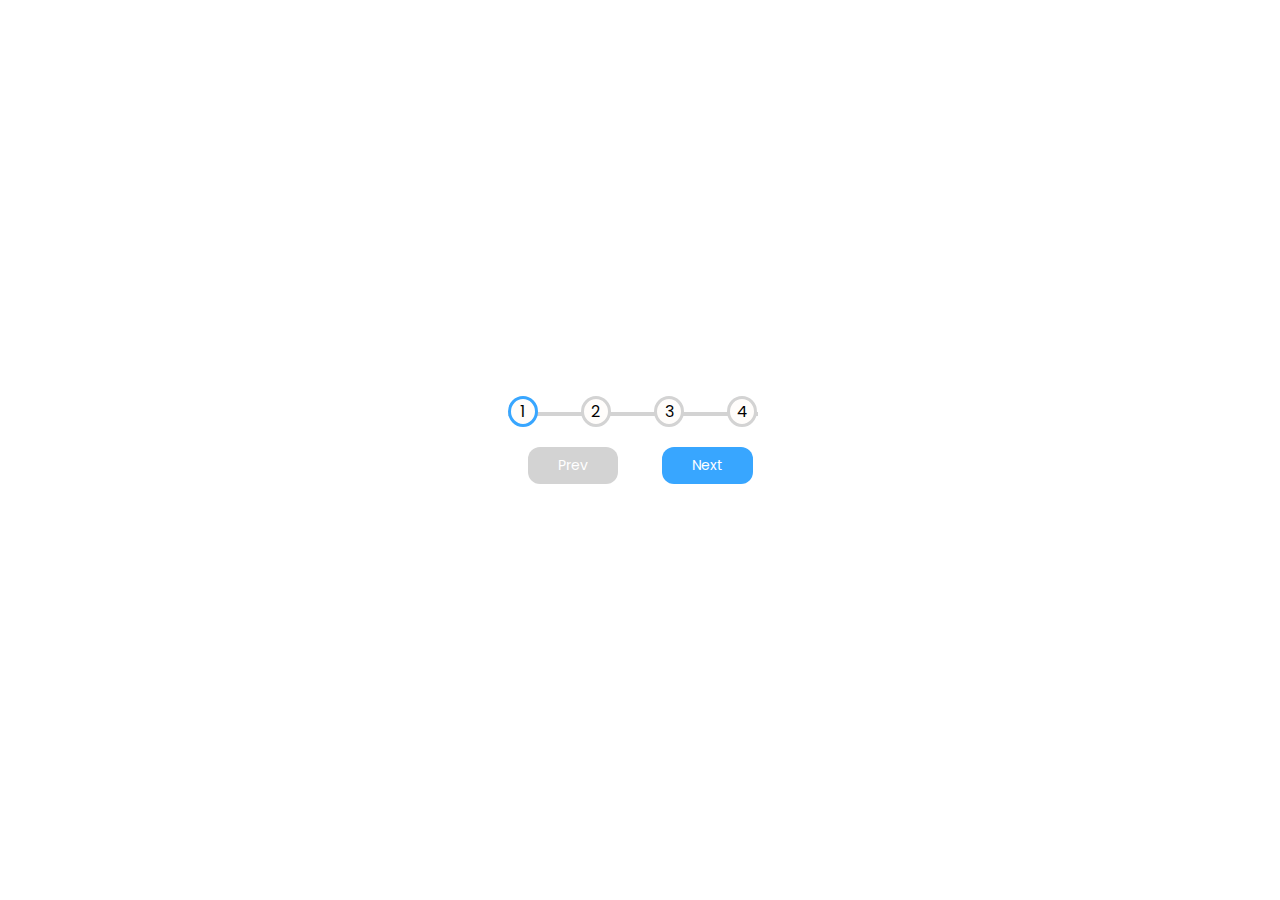
<file: Progress Bar/index.html>
<!DOCTYPE html>
<html lang="en">

<head>
    <meta charset="UTF-8">
    <meta http-equiv="X-UA-Compatible" content="IE=edge">
    <meta name="viewport" content="width=device-width, initial-scale=1.0">
    <title></title>
    <link rel="stylesheet" href="style.css">
</head>

<body>

    <div class="container">

        <div class="progress-container">
            <div class="progress" id="progress"></div>
            <div class="circle active">1</div>
            <div class="circle">2</div>
            <div class="circle">3</div>
            <div class="circle">4</div>

        </div>

        <button class="btn" id="prev" disabled>Prev</button>
        <button class="btn" id="next">Next</button>

    </div>
    <script src="index.js"></script>
</body>

</html>
</file>
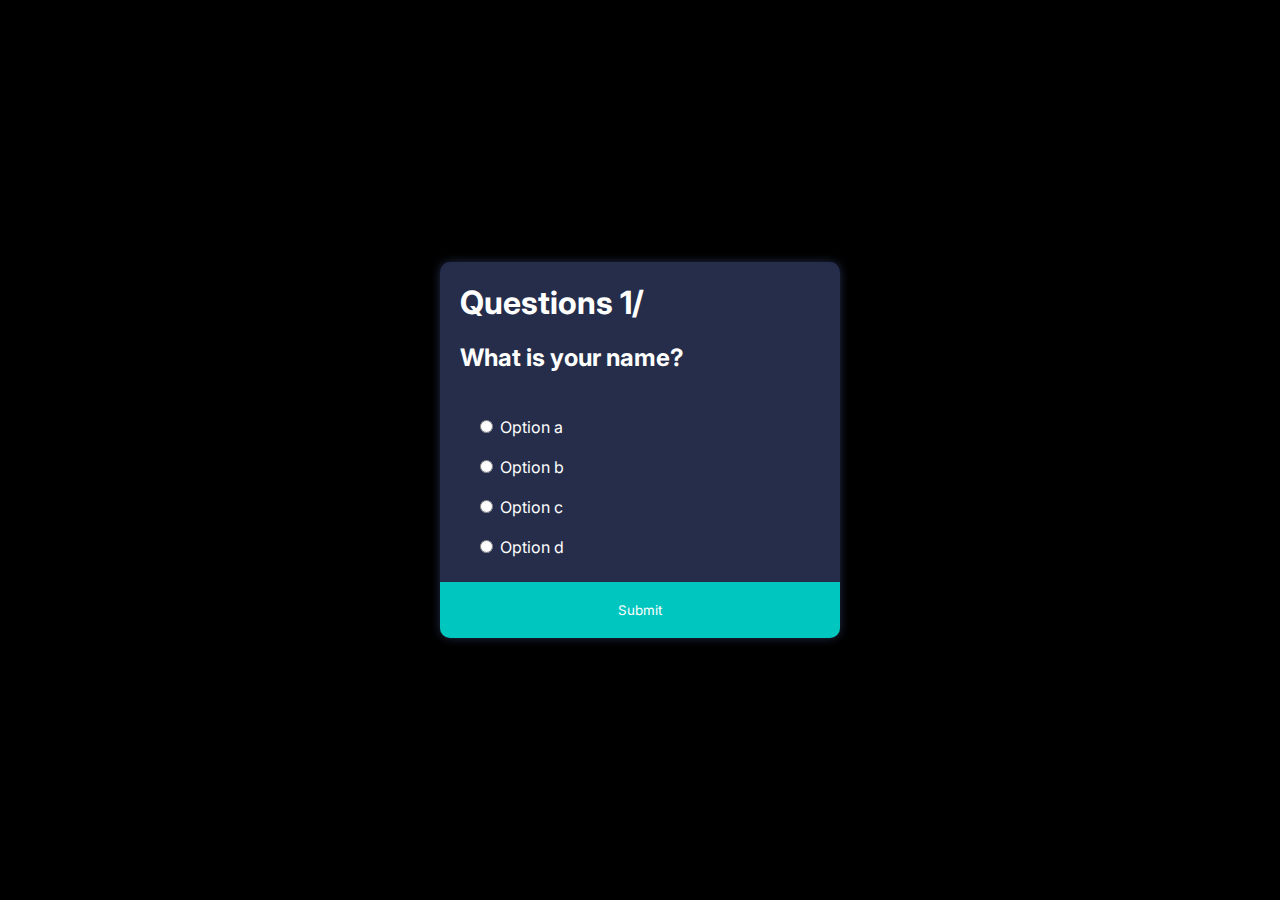
<file: Quiz app/index.html>
<!DOCTYPE html>
<html lang="en">

<head>
    <meta charset="UTF-8">
    <meta http-equiv="X-UA-Compatible" content="IE=edge">
    <meta name="viewport" content="width=device-width, initial-scale=1.0">
    <title>Quiz App</title>
    <!-- css -->
    <link rel="stylesheet" href="assets/css/style.css">
</head>

<body>

    <div class="container">
        <div class="quiz-container">
            <div class="question-container">
                <h1 id="question-counter">Questions <span id="Qnumber">1</span>/ <span id="Tnumber"></span> </h1>
                <h2 id="question">What is your name?</h2>
            </div>
            <div class="answer-container">
    
                <div class="answer">
                    <input type="radio" name="answer" id="a" value="a">
                    <label for="a" id="a-text">
                        Option a
                    </label>
                </div>
    
                <div class="answer">
                    <input type="radio" name="answer" id="b" value="b">
                    <label for="b" id="b-text">
                        Option b
                    </label>
                </div>
    
    
                <div class="answer">
                    <input type="radio" name="answer" id="c" value="c">
                    <label for="c" id="c-text">
                        Option c
                    </label>
                </div>
    
                <div class="answer">
                    <input type="radio" name="answer" id="d" value="d">
                    <label for="d" id="d-text">
                        Option d
                    </label>
                </div>
    
            </div>
        </div>

        <div class="button">
            <button id="submit">Submit</button>
        </div>
    </div>

    

    <script src="assets/js/index.js"></script>
</body>

</html>
</file>
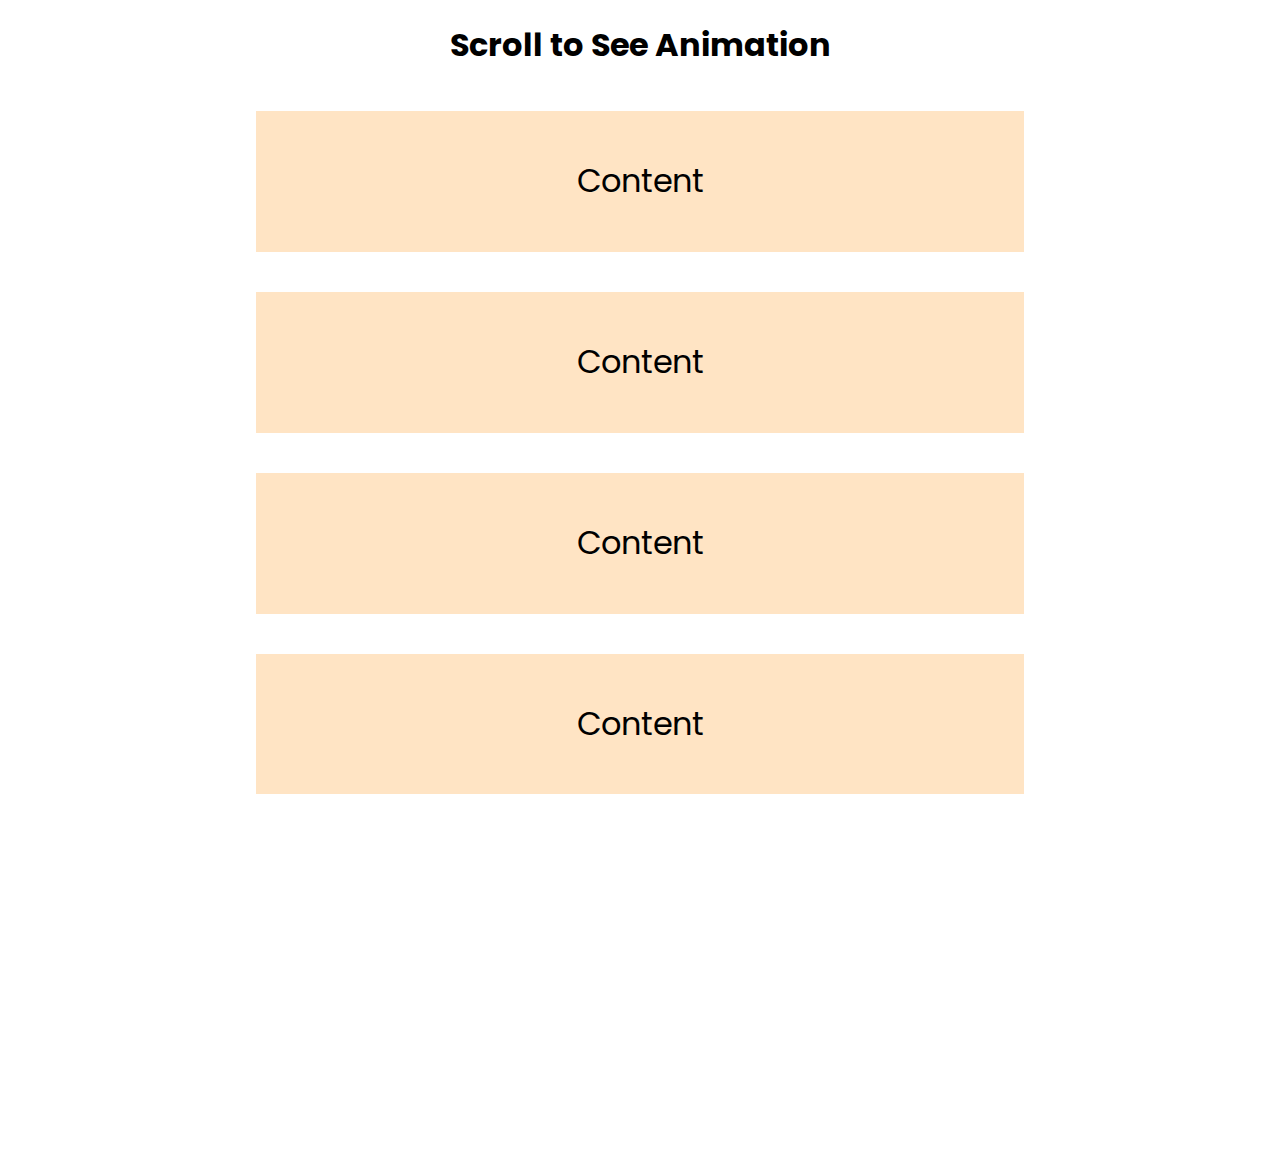
<file: Scroll Animation/index.html>
<!DOCTYPE html>
<html lang="en">

<head>
    <meta charset="UTF-8">
    <meta http-equiv="X-UA-Compatible" content="IE=edge">
    <meta name="viewport" content="width=device-width, initial-scale=1.0">
    <title></title>
    <link rel="stylesheet" href="style.css">
</head>

<body>

    <div class="container">
        <h1 class="text-center">Scroll to See Animation</h1>
        <div class="box"> <h1>Content</h1> </div>
        <div class="box"> <h1>Content</h1> </div>
        <div class="box"> <h1>Content</h1> </div>
        <div class="box"> <h1>Content</h1> </div>
        <div class="box"> <h1>Content</h1> </div>
        <div class="box"> <h1>Content</h1> </div>

    </div>
    <script src="index.js"></script>
</body>

</html>
</file>
<file: Progress Bar/style.css>
@import url('https://fonts.googleapis.com/css2?family=Poppins:wght@100;400;600;700&display=swap');


*{
    box-sizing: border-box;
}

body{
    font-family: 'Poppins',sans-serif;
    display: flex;
    align-items: center;
    justify-content: center;
    height: 100vh;
    margin: 0;
}

.progress-container{
    display: flex;
    justify-content: space-between;
    width: 250px;
    align-items: center;
    position: relative;
    z-index: 10;
}

.progress{
    position: absolute;
    height: 4px;
    top: 50%;
    left: 0;
    translateY: (-50%);
    width: 0;
    background:#38a6ff;
    transition: 0.4 ease;
}

.progress-container::before{
    content: '';
    position: absolute;
    height: 4px;
    top: 50%;
    left: 0;
    z-index: -1;
    width: 250px;
    background: lightgrey;
}

.circle{
    width: 30px;
    background: #fffdfb;
    border-radius: 50%;
    border: 3px solid lightgray;
    z-index: 1;
    display: flex;
    justify-content: center;
}

.circle.active{
    border-color: #38a6ff;
}

.btn{
    background: #38a6ff;
    border: 0;
    color: white;
    padding: 8px 30px;
    font-family: inherit;
    border-radius: 12px;
    margin: 20px;
    cursor: pointer;
    font-size: 14px;
}

.btn:active{
    transform: scale(.96);
}

.btn:focus{
    outline: 0;
}

.btn:disabled{
    background-color:lightgray;
    cursor: not-allowed;
}
</file>
<file: Quiz app/assets/css/style.css>
@import url("https://fonts.googleapis.com/css2?family=Inter:wght@400;600;700&display=swap");

* {
  box-sizing: border-box;

}

body {
  background-color: black;
  font-family: Inter;
  display: flex;
  align-items: center;
  justify-content: center;
  margin: 0;
  flex-wrap: wrap;
  min-height: 100vh;
}

.container {
  width: 400px;
  background-color: #252d4a;
  border-radius: 10px;
  overflow: hidden;
  margin: 20px;
  color: white;
  box-shadow: 0 0 10px #252d4a;
}

.question-container {
  padding: 0 20px;
}

.answer-container {
  padding: 10px 20px;

}

.answer {
  padding: 5px;
  margin: 10px;
  cursor: pointer;
  align-items: center;
}

.answer label{
  cursor: pointer;
}

.button {
  display: block;

}

.button button {
  font-family: inherit;
  width: 100%;
  padding: 20px;
  background-color: #00C6C0;
  color: rgb(255, 255, 255);
  border: 0;
  cursor: pointer;
}

.button button:hover {
  background-color: #FFF7D6;
  color: black;
  transition: all 0.3s ease-in-out;
}

.finalMessage {
  padding: 20px;
  margin: 10px;
  text-align: center;
  font-size: 2rem;
}
</file>
<file: Scroll Animation/style.css>
@import url('https://fonts.googleapis.com/css2?family=Poppins:wght@100;400;600;700&display=swap');


*{
    box-sizing: border-box;
}

body{
    font-family: 'Poppins',sans-serif;
    display: flex;
    flex-direction: column;
    align-items: center;
    height: 100vh;
    margin: 0;
    overflow-x: hidden;
}

.container{
    display: flex;
    flex-direction: column;
    align-items: center;
}

.box {
    width: 60vw;
    background-color: bisque;
    display: flex;
    align-items: center;
    justify-content: center;
    margin: 20px;
    padding: 25px 10px;
    transition: transform .3s ease-in;
    transform: translateX(200%);
}

.box:nth-child(even){
    transform: translateX(-200%);
}

.box.active {
    transform: translateX(0);
}

.box h1{
    font-weight: 400;
}

.text-center{
    text-align: center;
}
</file>
